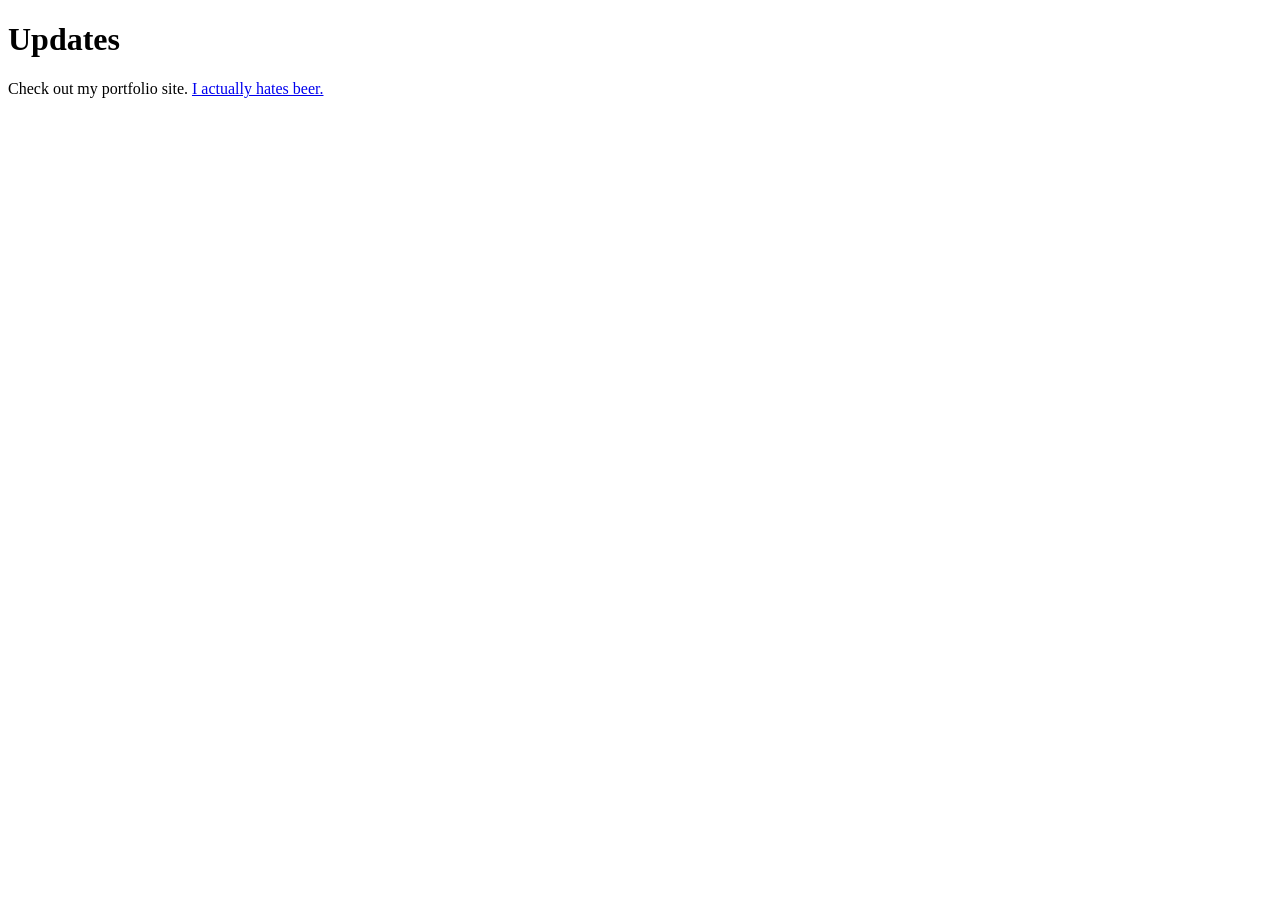
<file: entry/041926.html>
<!DOCTYPE html>
<html>
    <head>
        <title>Candy... Candy... Candy... Cookie..</title>
    </head>

    <body>
        <h1>
            Updates
        </h1>

        <p>
            Check out my portfolio site. <a href="erinloves.beer">I actually hates beer.</a>
        </p>
    </body>
</html>
</file>
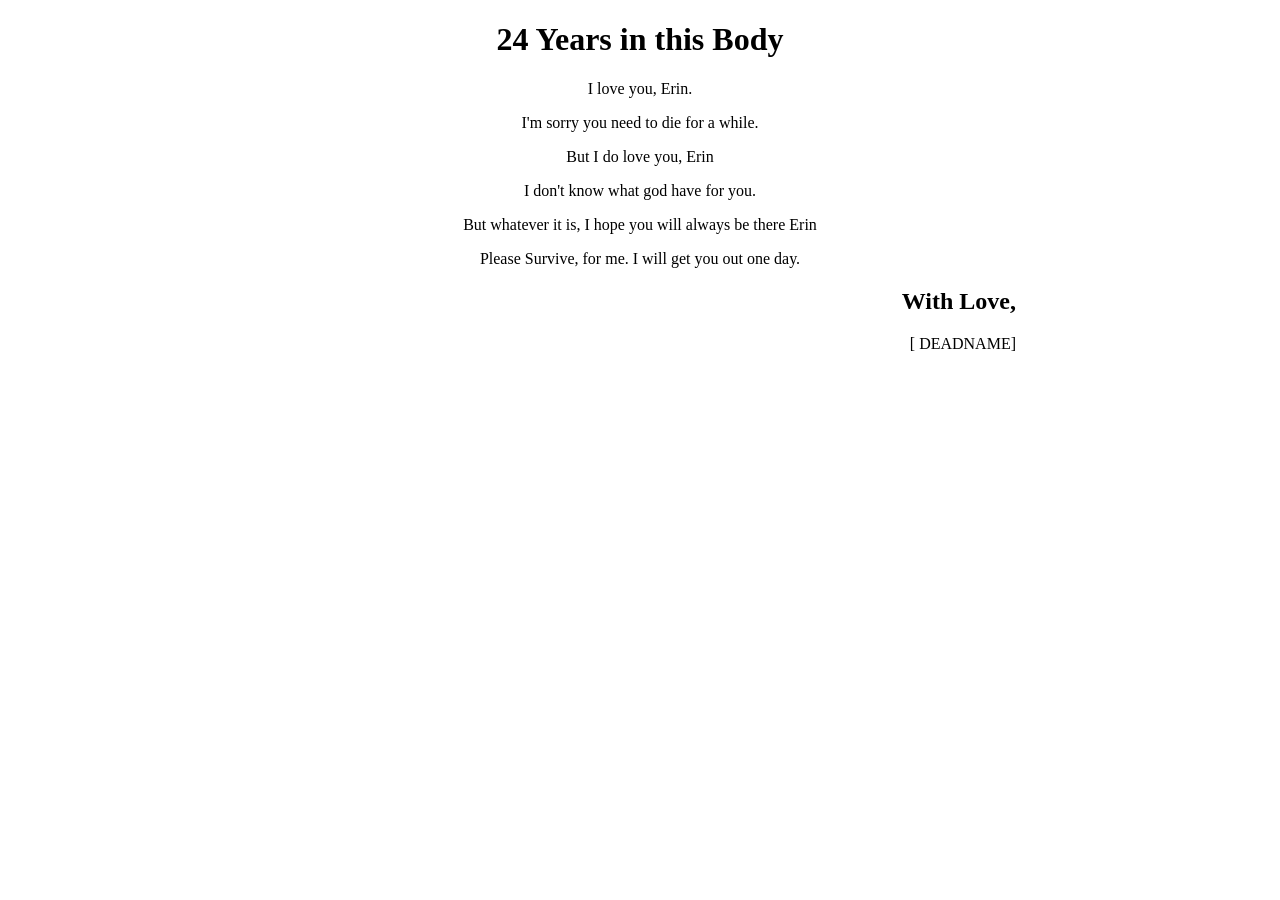
<file: entry/021226/entry.html>
<!DOCTYPE html>
<html>
    <head>
        <link rel="stylesheet" href="styles.css">
        <title>24 Years</title>
    </head>

    <body>
        <h1>24 Years in this Body</h1>

        <div class="content">
            <p>I love you, Erin.</p>
            <p>I'm sorry you need to die for a while.</p>
            <p>But I do love you, Erin</p>
            <p>I don't know what god have for you.</p>
            <p>But whatever it is, I hope you will always be there Erin</p>
            <p>Please Survive, for me. I will get you out one day.</p>
        </div>

        <div class="sign">
            <h2>With Love,</h2>
            <p>[    DEADNAME]</p>
        </div>
    </body>
</html>
</file>
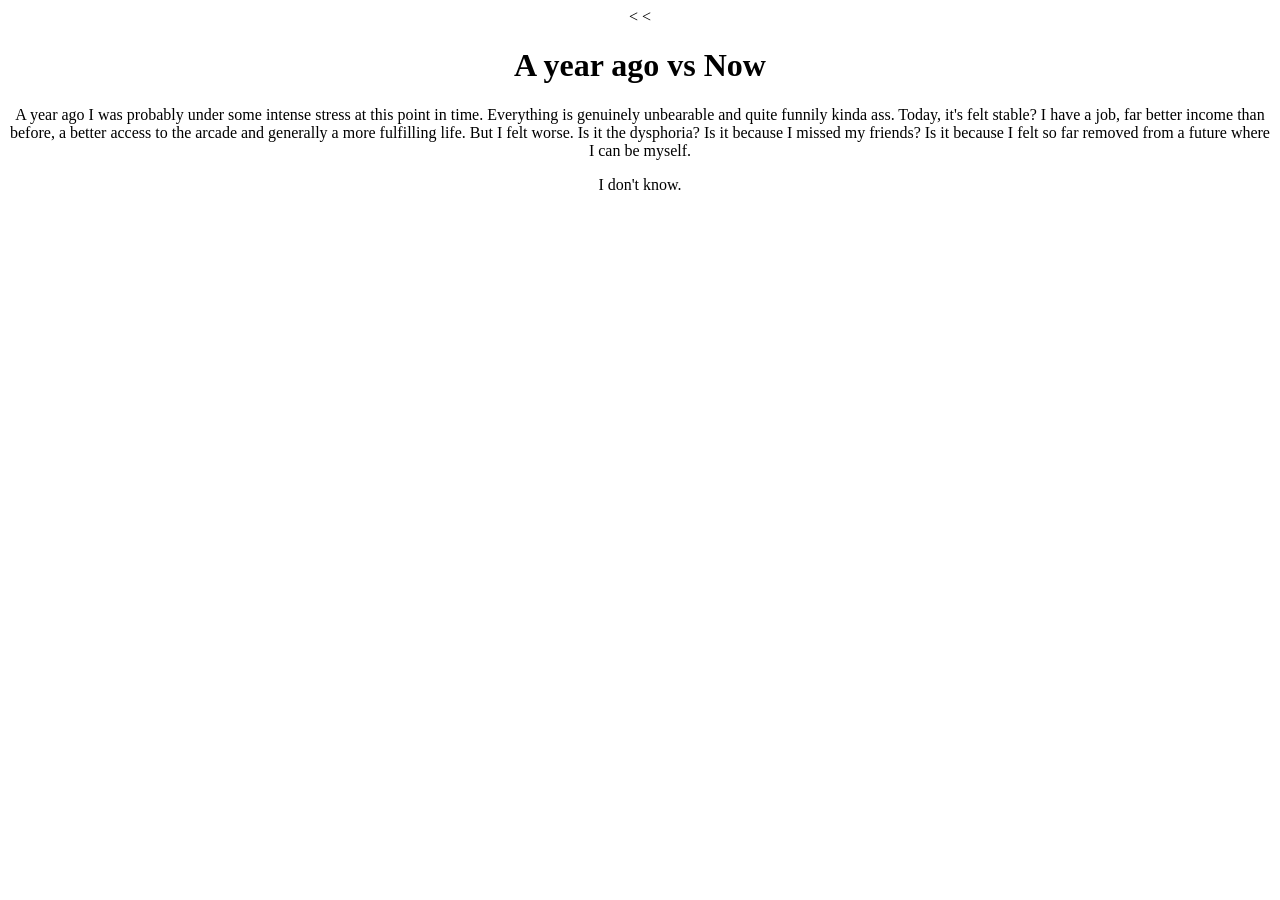
<file: entry/021426/entry.html>
<<!DOCTYPE html>
<<!DOCTYPE html>
<html lang="en">
  <head>
    <meta charset="UTF-8">
    <meta name="viewport" content="width=device-width, initial-scale=1">
    <title> I don't know how to feel about this. </title>
    <link href="style.css" rel="stylesheet">
  </head>
  <body>
    <h1> A year ago vs Now </h1>
    <div id='content'>
      <p>
        A year ago I was probably under some intense stress at this point in time. Everything is genuinely unbearable and quite funnily kinda ass.
        Today, it's felt stable? I have a job, far better income than before, a better access to the arcade and generally a more fulfilling life.
        But I felt worse. Is it the dysphoria? Is it because I missed my friends? Is it because I felt so far removed from a future where I can be myself.
      </p>

      <p>
        I don't know.
      </p>
    </div>
  </body>
</html>
</file>
<file: entry/021226/styles.css>
body{
    padding-left: 20%;
    padding-right: 20%;
}
h1{
    text-align: center;
}
.content{
    text-align: center;
}
.sign{
    text-align: right;
}
</file>
<file: entry/021426/style.css>
body {
  text-align: center;
}
</file>
